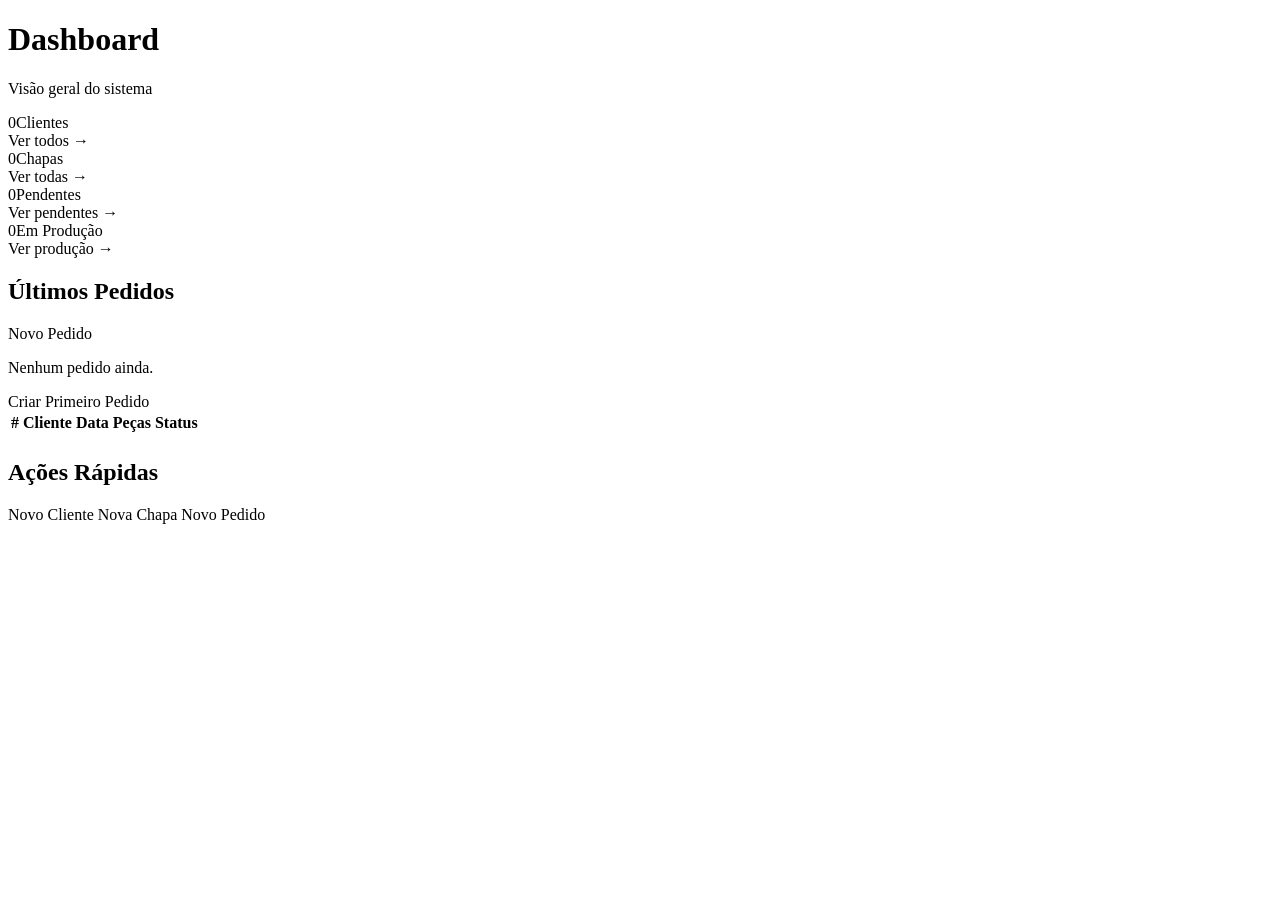
<file: target/classes/templates/index.html>
<!DOCTYPE html>
<html lang="pt-BR" xmlns:th="http://www.thymeleaf.org" th:replace="~{layout :: layout(~{::content})}">
<body><th:block th:fragment="content">
<div class="page-header">
    <div><h1><i class="fas fa-tachometer-alt"></i> Dashboard</h1><p class="page-subtitle">Visão geral do sistema</p></div>
</div>
<div class="cards-grid">
    <div class="card card-blue">
        <div class="card-icon"><i class="fas fa-users"></i></div>
        <div class="card-info"><span class="card-number" th:text="${totalClientes}">0</span><span class="card-label">Clientes</span></div>
        <a th:href="@{/clientes}" class="card-link">Ver todos →</a>
    </div>
    <div class="card card-green">
        <div class="card-icon"><i class="fas fa-layer-group"></i></div>
        <div class="card-info"><span class="card-number" th:text="${totalChapas}">0</span><span class="card-label">Chapas</span></div>
        <a th:href="@{/chapas}" class="card-link">Ver todas →</a>
    </div>
    <div class="card card-orange">
        <div class="card-icon"><i class="fas fa-clock"></i></div>
        <div class="card-info"><span class="card-number" th:text="${pedidosPendentes}">0</span><span class="card-label">Pendentes</span></div>
        <a th:href="@{/pedidos(status=PENDENTE)}" class="card-link">Ver pendentes →</a>
    </div>
    <div class="card card-purple">
        <div class="card-icon"><i class="fas fa-tools"></i></div>
        <div class="card-info"><span class="card-number" th:text="${pedidosEmProducao}">0</span><span class="card-label">Em Produção</span></div>
        <a th:href="@{/pedidos(status=EM_PRODUCAO)}" class="card-link">Ver produção →</a>
    </div>
</div>
<div class="section-card">
    <div class="section-header">
        <h2><i class="fas fa-clipboard-list"></i> Últimos Pedidos</h2>
        <a th:href="@{/pedidos/novo}" class="btn btn-primary"><i class="fas fa-plus"></i> Novo Pedido</a>
    </div>
    <div th:if="${#lists.isEmpty(ultimosPedidos)}" class="empty-state">
        <i class="fas fa-clipboard-list"></i><p>Nenhum pedido ainda.</p>
        <a th:href="@{/pedidos/novo}" class="btn btn-primary">Criar Primeiro Pedido</a>
    </div>
    <table th:unless="${#lists.isEmpty(ultimosPedidos)}" class="table">
        <thead><tr><th>#</th><th>Cliente</th><th>Data</th><th>Peças</th><th>Status</th><th></th></tr></thead>
        <tbody>
        <tr th:each="p : ${ultimosPedidos}">
            <td th:text="${p.id}"></td>
            <td th:text="${p.cliente.nome}"></td>
            <td th:text="${#temporals.format(p.dataPedido,'dd/MM/yyyy')}"></td>
            <td th:text="${p.totalPecas}"></td>
            <td><span class="badge" th:classappend="'badge-'+${p.status.name().toLowerCase()}" th:text="${p.status.descricao}"></span></td>
            <td><a th:href="@{'/pedidos/'+${p.id}}" class="btn btn-sm btn-outline"><i class="fas fa-eye"></i></a></td>
        </tr>
        </tbody>
    </table>
</div>
<div class="quick-actions">
    <h2><i class="fas fa-bolt"></i> Ações Rápidas</h2>
    <div class="quick-actions-grid">
        <a th:href="@{/clientes/novo}" class="quick-card"><i class="fas fa-user-plus"></i><span>Novo Cliente</span></a>
        <a th:href="@{/chapas/novo}" class="quick-card"><i class="fas fa-plus-square"></i><span>Nova Chapa</span></a>
        <a th:href="@{/pedidos/novo}" class="quick-card"><i class="fas fa-file-alt"></i><span>Novo Pedido</span></a>
    </div>
</div>
</th:block></body></html>
</file>
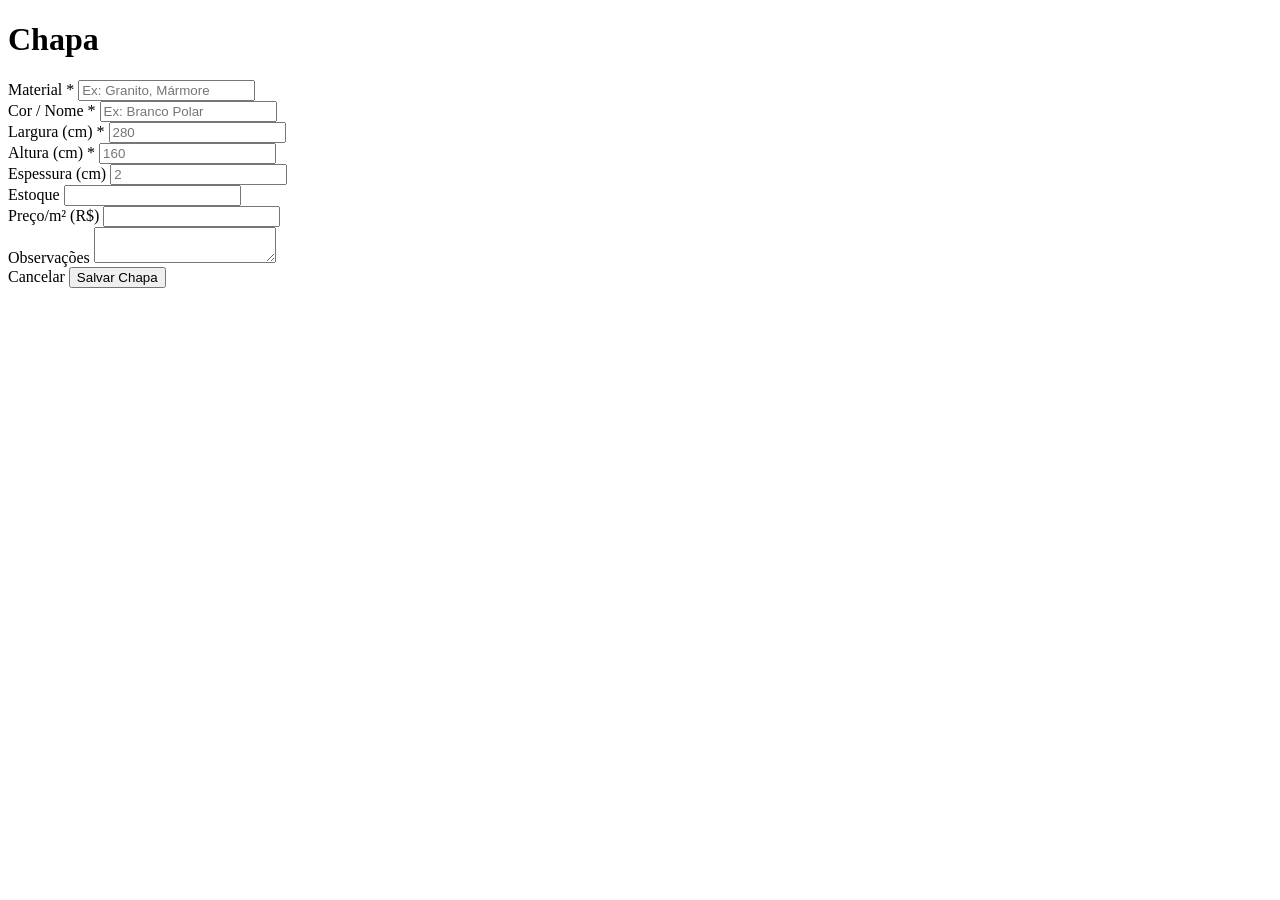
<file: target/classes/templates/chapas/formulario.html>
<!DOCTYPE html>
<html lang="pt-BR" xmlns:th="http://www.thymeleaf.org" th:replace="~{layout :: layout(~{::content})}">
<body><th:block th:fragment="content">
<div class="page-header">
    <div><h1><i class="fas fa-layer-group"></i> <span th:text="${titulo}">Chapa</span></h1></div>
</div>
<div class="form-card">
    <form th:action="@{/chapas/salvar}" method="post" th:object="${chapa}">
        <input type="hidden" th:field="*{id}"/>
        <div class="form-grid">
            <div class="form-group">
                <label>Material *</label>
                <input type="text" th:field="*{material}" class="form-control"
                       th:classappend="${#fields.hasErrors('material')}?'is-invalid'"
                       placeholder="Ex: Granito, Mármore" list="mat-list"/>
                <datalist id="mat-list">
                    <option th:each="m : ${materiais}" th:value="${m}"></option>
                </datalist>
                <span class="field-error" th:if="${#fields.hasErrors('material')}" th:errors="*{material}"></span>
            </div>
            <div class="form-group">
                <label>Cor / Nome *</label>
                <input type="text" th:field="*{cor}" class="form-control"
                       th:classappend="${#fields.hasErrors('cor')}?'is-invalid'"
                       placeholder="Ex: Branco Polar"/>
                <span class="field-error" th:if="${#fields.hasErrors('cor')}" th:errors="*{cor}"></span>
            </div>
            <div class="form-group">
                <label>Largura (cm) *</label>
                <input type="number" id="fLarg" th:field="*{largura}" class="form-control"
                       th:classappend="${#fields.hasErrors('largura')}?'is-invalid'" step="0.1" min="1" placeholder="280"/>
                <span class="field-error" th:if="${#fields.hasErrors('largura')}" th:errors="*{largura}"></span>
            </div>
            <div class="form-group">
                <label>Altura (cm) *</label>
                <input type="number" id="fAlt" th:field="*{altura}" class="form-control"
                       th:classappend="${#fields.hasErrors('altura')}?'is-invalid'" step="0.1" min="1" placeholder="160"/>
                <span class="field-error" th:if="${#fields.hasErrors('altura')}" th:errors="*{altura}"></span>
            </div>
            <div class="form-group">
                <label>Espessura (cm)</label>
                <input type="number" th:field="*{espessura}" class="form-control" step="0.5" min="0.5" placeholder="2"/>
            </div>
            <div class="form-group">
                <label>Estoque</label>
                <input type="number" th:field="*{quantidadeEstoque}" class="form-control" min="0"/>
            </div>
            <div class="form-group">
                <label>Preço/m² (R$)</label>
                <input type="number" th:field="*{precoPorM2}" class="form-control" step="0.01" min="0"/>
            </div>
            <div class="form-group full-width">
                <label>Observações</label>
                <textarea th:field="*{observacoes}" class="form-control" rows="2"></textarea>
            </div>
        </div>
        <div id="preview" style="display:none;background:#eef7ee;border:1px solid #c3e6c3;border-radius:8px;padding:0.75rem 1rem;margin-top:.5rem;color:#2d6a2d">
            Área total: <strong id="prevArea">—</strong>
        </div>
        <div class="form-actions">
            <a th:href="@{/chapas}" class="btn btn-outline"><i class="fas fa-arrow-left"></i> Cancelar</a>
            <button type="submit" class="btn btn-primary"><i class="fas fa-save"></i> Salvar Chapa</button>
        </div>
    </form>
</div>
<script>
const l=document.getElementById('fLarg'),a=document.getElementById('fAlt'),pv=document.getElementById('preview'),pa=document.getElementById('prevArea');
function upd(){const lv=parseFloat(l.value),av=parseFloat(a.value);if(lv>0&&av>0){pv.style.display='block';pa.textContent=((lv*av)/10000).toFixed(2)+' m²';}}
l.addEventListener('input',upd);a.addEventListener('input',upd);upd();
</script>
</th:block></body></html>
</file>
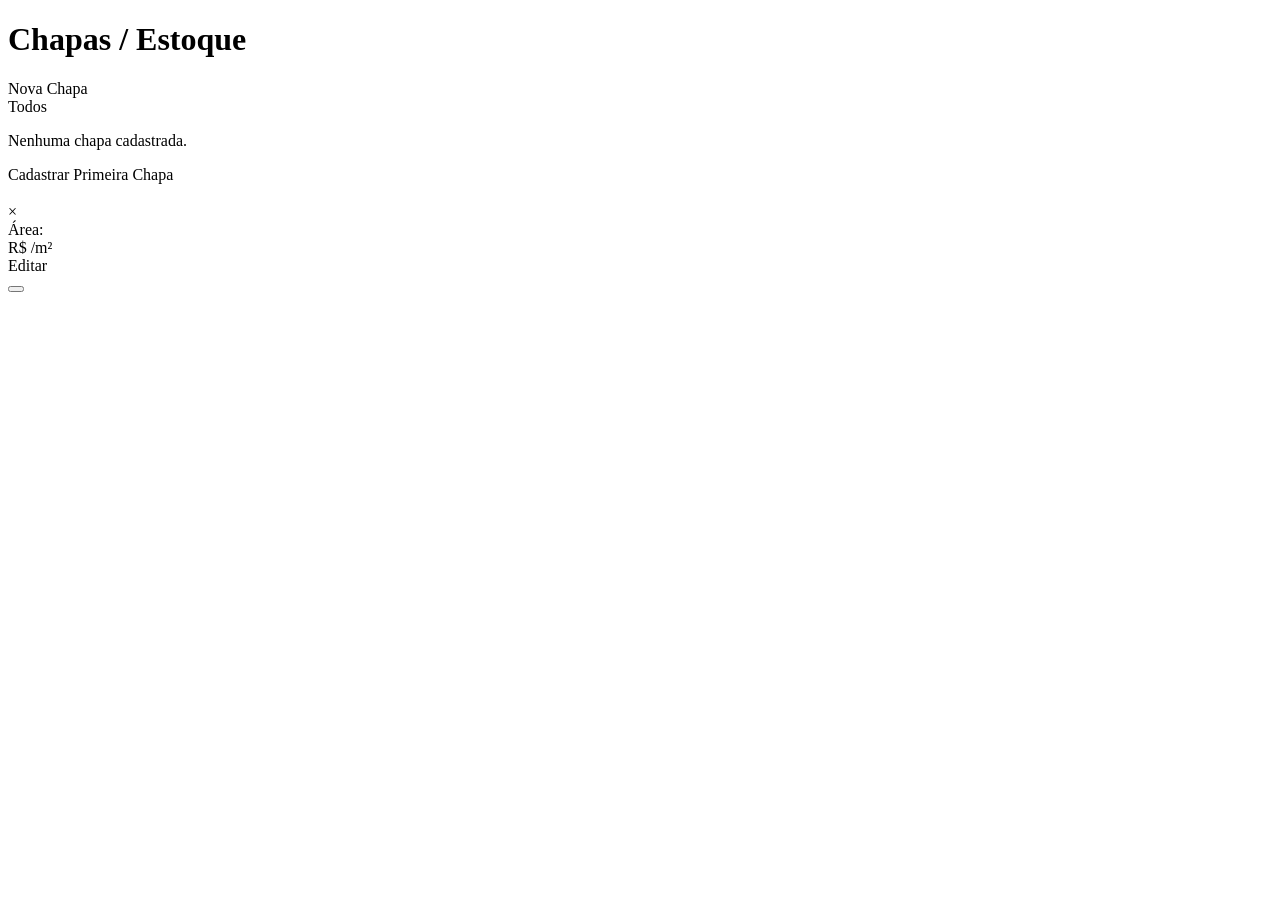
<file: target/classes/templates/chapas/lista.html>
<!DOCTYPE html>
<html lang="pt-BR" xmlns:th="http://www.thymeleaf.org" th:replace="~{layout :: layout(~{::content})}">
<body><th:block th:fragment="content">
<div class="page-header">
    <div><h1><i class="fas fa-layer-group"></i> Chapas / Estoque</h1></div>
    <a th:href="@{/chapas/novo}" class="btn btn-primary"><i class="fas fa-plus"></i> Nova Chapa</a>
</div>
<div class="filter-bar">
    <a th:href="@{/chapas}" class="filter-btn" th:classappend="${filtroMaterial == null ? 'active' : ''}">Todos</a>
    <a th:each="m : ${materiais}" th:href="@{/chapas(material=${m})}" th:text="${m}"
       class="filter-btn" th:classappend="${filtroMaterial == m ? 'active' : ''}"></a>
</div>
<div class="section-card">
    <div th:if="${#lists.isEmpty(chapas)}" class="empty-state">
        <i class="fas fa-layer-group"></i><p>Nenhuma chapa cadastrada.</p>
        <a th:href="@{/chapas/novo}" class="btn btn-primary">Cadastrar Primeira Chapa</a>
    </div>
    <div th:unless="${#lists.isEmpty(chapas)}" class="chapas-grid">
        <div th:each="c : ${chapas}" class="chapa-card">
            <div class="chapa-header">
                <span class="chapa-material" th:text="${c.material}"></span>
                <span class="chapa-estoque" th:classappend="${c.quantidadeEstoque <= 2 ? 'estoque-baixo' : ''}">
                    <i class="fas fa-boxes"></i> <span th:text="${c.quantidadeEstoque} + ' un.'"></span>
                </span>
            </div>
            <div class="chapa-body">
                <h3 th:text="${c.cor}"></h3>
                <div class="chapa-dims">
                    <span th:text="${c.largura} + ' cm'"></span> ×
                    <span th:text="${c.altura} + ' cm'"></span>
                    <span th:if="${c.espessura}" th:text="'× ' + ${c.espessura} + ' cm'"></span>
                </div>
                <div class="chapa-area">Área: <strong th:text="${#numbers.formatDecimal(c.areaM2,1,2)} + ' m²'"></strong></div>
                <div class="chapa-preco" th:if="${c.precoPorM2}">R$ <span th:text="${#numbers.formatDecimal(c.precoPorM2,1,2)}"></span>/m²</div>
            </div>
            <div class="chapa-footer">
                <a th:href="@{'/chapas/'+${c.id}+'/editar'}" class="btn btn-sm btn-warning"><i class="fas fa-edit"></i> Editar</a>
                <form th:action="@{'/chapas/'+${c.id}+'/deletar'}" method="post" onsubmit="return confirm('Remover chapa?')">
                    <button type="submit" class="btn btn-sm btn-danger"><i class="fas fa-trash"></i></button>
                </form>
            </div>
        </div>
    </div>
</div>
</th:block></body></html>
</file>
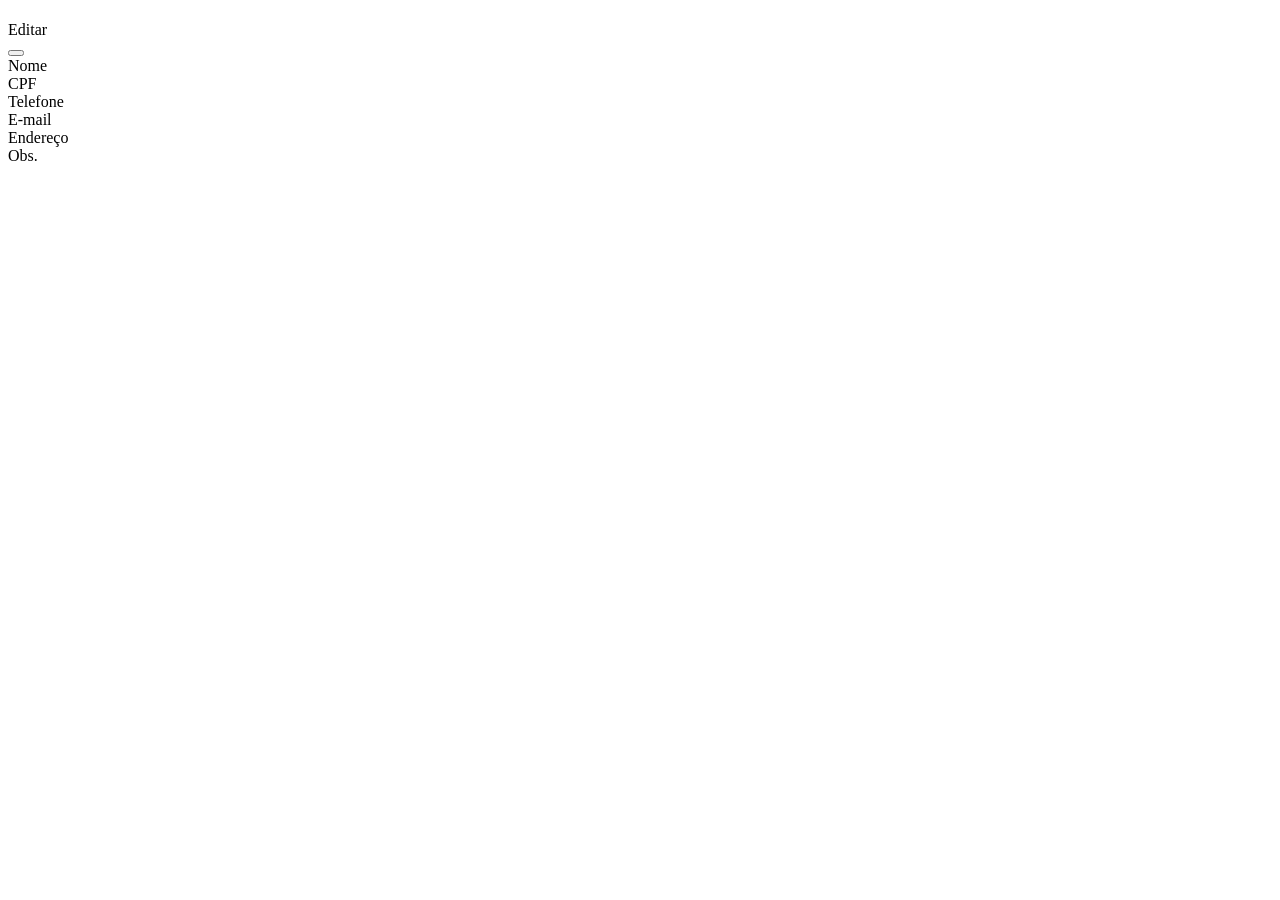
<file: target/classes/templates/clientes/detalhe.html>
<!DOCTYPE html>
<html lang="pt-BR" xmlns:th="http://www.thymeleaf.org" th:replace="~{layout :: layout(~{::content})}">
<body><th:block th:fragment="content">
<div class="page-header">
    <div><h1><i class="fas fa-user"></i> <span th:text="${cliente.nome}"></span></h1></div>
    <div class="header-actions">
        <a th:href="@{'/clientes/'+${cliente.id}+'/editar'}" class="btn btn-warning"><i class="fas fa-edit"></i> Editar</a>
        <form th:action="@{'/clientes/'+${cliente.id}+'/deletar'}" method="post" onsubmit="return confirm('Remover?')">
            <button type="submit" class="btn btn-danger"><i class="fas fa-trash"></i></button>
        </form>
    </div>
</div>
<div class="section-card">
    <div class="detail-list">
        <div class="detail-item"><span class="detail-label">Nome</span><span th:text="${cliente.nome}"></span></div>
        <div class="detail-item"><span class="detail-label">CPF</span><span th:text="${cliente.cpf ?: '—'}"></span></div>
        <div class="detail-item"><span class="detail-label">Telefone</span><span th:text="${cliente.telefone ?: '—'}"></span></div>
        <div class="detail-item"><span class="detail-label">E-mail</span><span th:text="${cliente.email ?: '—'}"></span></div>
        <div class="detail-item"><span class="detail-label">Endereço</span><span th:text="${cliente.endereco ?: '—'}"></span></div>
        <div class="detail-item" th:if="${cliente.observacoes}"><span class="detail-label">Obs.</span><span th:text="${cliente.observacoes}"></span></div>
    </div>
</div>
</th:block></body></html>
</file>
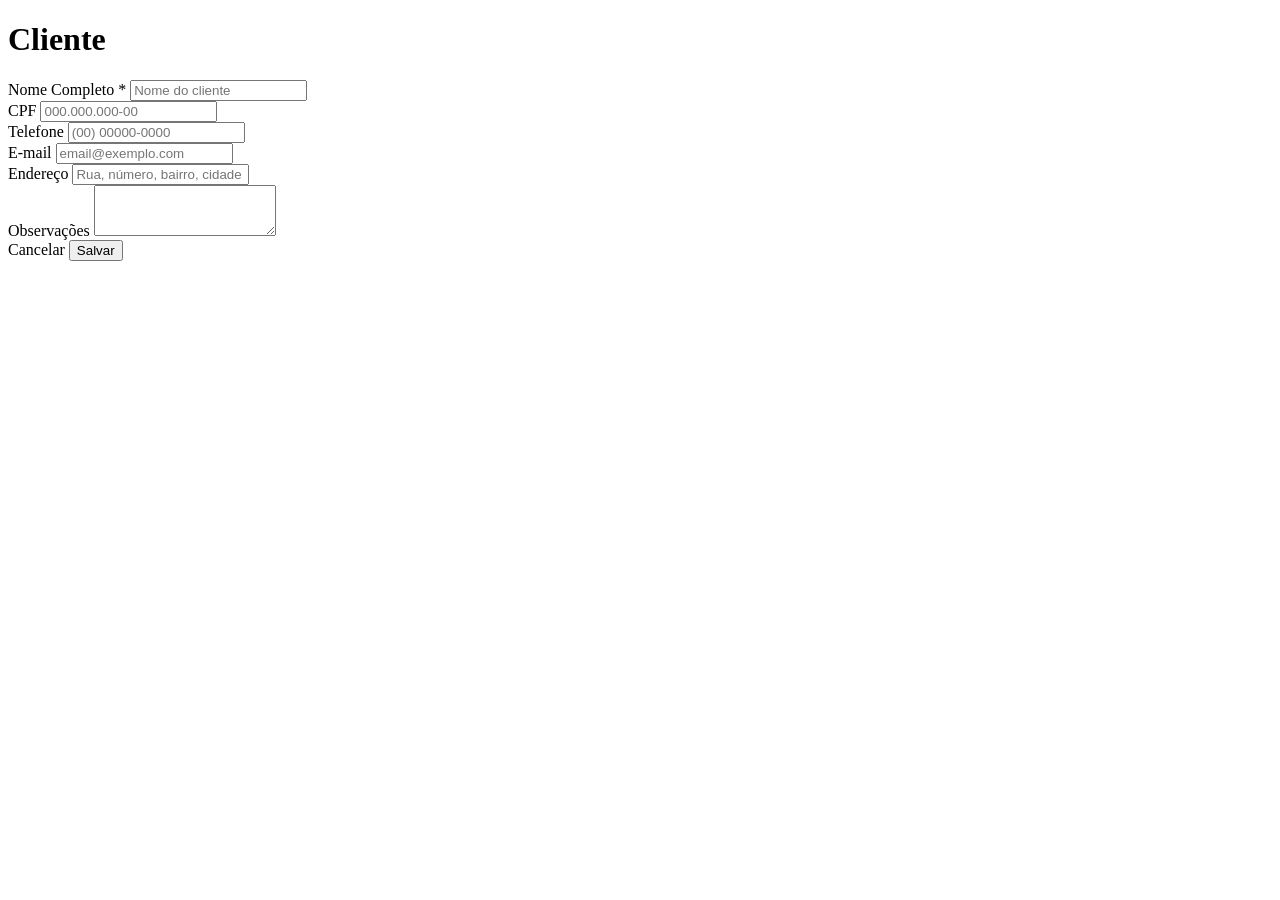
<file: target/classes/templates/clientes/formulario.html>
<!DOCTYPE html>
<html lang="pt-BR" xmlns:th="http://www.thymeleaf.org" th:replace="~{layout :: layout(~{::content})}">
<body><th:block th:fragment="content">
<div class="page-header">
    <div><h1><i class="fas fa-user-edit"></i> <span th:text="${titulo}">Cliente</span></h1></div>
</div>
<div class="form-card">
    <form th:action="@{/clientes/salvar}" method="post" th:object="${cliente}">
        <input type="hidden" th:field="*{id}"/>
        <div class="form-grid">
            <div class="form-group full-width">
                <label>Nome Completo *</label>
                <input type="text" th:field="*{nome}" class="form-control"
                       th:classappend="${#fields.hasErrors('nome')}?'is-invalid'" placeholder="Nome do cliente"/>
                <span class="field-error" th:if="${#fields.hasErrors('nome')}" th:errors="*{nome}"></span>
            </div>
            <div class="form-group">
                <label>CPF</label>
                <input type="text" th:field="*{cpf}" class="form-control" placeholder="000.000.000-00"/>
            </div>
            <div class="form-group">
                <label>Telefone</label>
                <input type="text" th:field="*{telefone}" class="form-control" placeholder="(00) 00000-0000"/>
            </div>
            <div class="form-group full-width">
                <label>E-mail</label>
                <input type="email" th:field="*{email}" class="form-control"
                       th:classappend="${#fields.hasErrors('email')}?'is-invalid'" placeholder="email@exemplo.com"/>
                <span class="field-error" th:if="${#fields.hasErrors('email')}" th:errors="*{email}"></span>
            </div>
            <div class="form-group full-width">
                <label>Endereço</label>
                <input type="text" th:field="*{endereco}" class="form-control" placeholder="Rua, número, bairro, cidade"/>
            </div>
            <div class="form-group full-width">
                <label>Observações</label>
                <textarea th:field="*{observacoes}" class="form-control" rows="3"></textarea>
            </div>
        </div>
        <div class="form-actions">
            <a th:href="@{/clientes}" class="btn btn-outline"><i class="fas fa-arrow-left"></i> Cancelar</a>
            <button type="submit" class="btn btn-primary"><i class="fas fa-save"></i> Salvar</button>
        </div>
    </form>
</div>
</th:block></body></html>
</file>
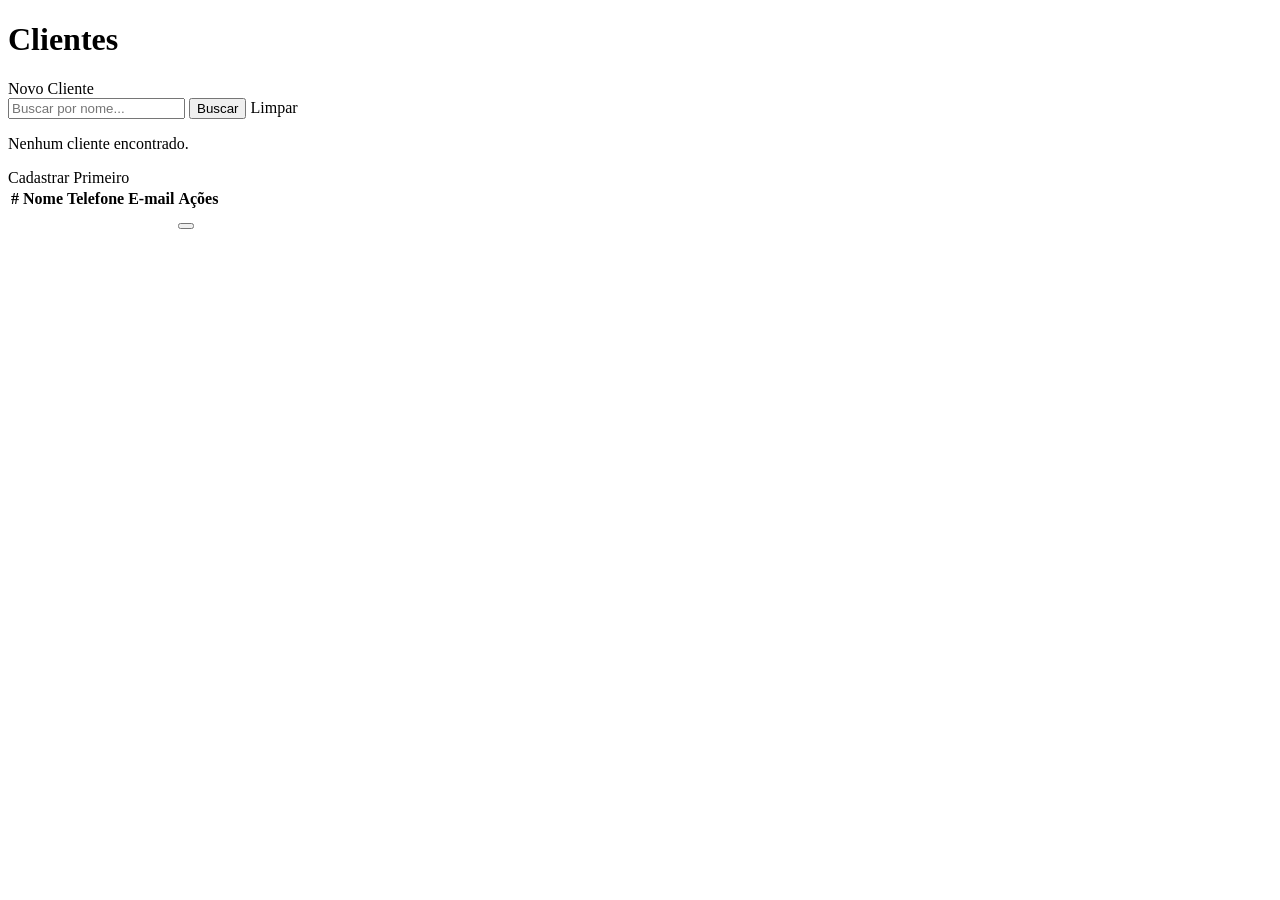
<file: target/classes/templates/clientes/lista.html>
<!DOCTYPE html>
<html lang="pt-BR" xmlns:th="http://www.thymeleaf.org" th:replace="~{layout :: layout(~{::content})}">
<body><th:block th:fragment="content">
<div class="page-header">
    <div><h1><i class="fas fa-users"></i> Clientes</h1></div>
    <a th:href="@{/clientes/novo}" class="btn btn-primary"><i class="fas fa-plus"></i> Novo Cliente</a>
</div>
<div class="search-bar">
    <form method="get" th:action="@{/clientes}">
        <div class="input-group">
            <i class="fas fa-search"></i>
            <input type="text" name="busca" placeholder="Buscar por nome..." th:value="${busca}" class="form-input"/>
            <button type="submit" class="btn btn-primary">Buscar</button>
            <a th:if="${busca}" th:href="@{/clientes}" class="btn btn-outline">Limpar</a>
        </div>
    </form>
</div>
<div class="section-card">
    <div th:if="${#lists.isEmpty(clientes)}" class="empty-state">
        <i class="fas fa-users"></i><p>Nenhum cliente encontrado.</p>
        <a th:href="@{/clientes/novo}" class="btn btn-primary">Cadastrar Primeiro</a>
    </div>
    <table th:unless="${#lists.isEmpty(clientes)}" class="table">
        <thead><tr><th>#</th><th>Nome</th><th>Telefone</th><th>E-mail</th><th>Ações</th></tr></thead>
        <tbody>
        <tr th:each="c : ${clientes}">
            <td th:text="${c.id}"></td>
            <td class="font-bold"><a th:href="@{'/clientes/'+${c.id}}" th:text="${c.nome}" class="link"></a></td>
            <td th:text="${c.telefone ?: '—'}"></td>
            <td th:text="${c.email ?: '—'}"></td>
            <td class="actions-cell">
                <a th:href="@{'/clientes/'+${c.id}+'/editar'}" class="btn btn-sm btn-warning"><i class="fas fa-edit"></i></a>
                <form th:action="@{'/clientes/'+${c.id}+'/deletar'}" method="post" onsubmit="return confirm('Remover cliente?')">
                    <button type="submit" class="btn btn-sm btn-danger"><i class="fas fa-trash"></i></button>
                </form>
            </td>
        </tr>
        </tbody>
    </table>
</div>
</th:block></body></html>
</file>
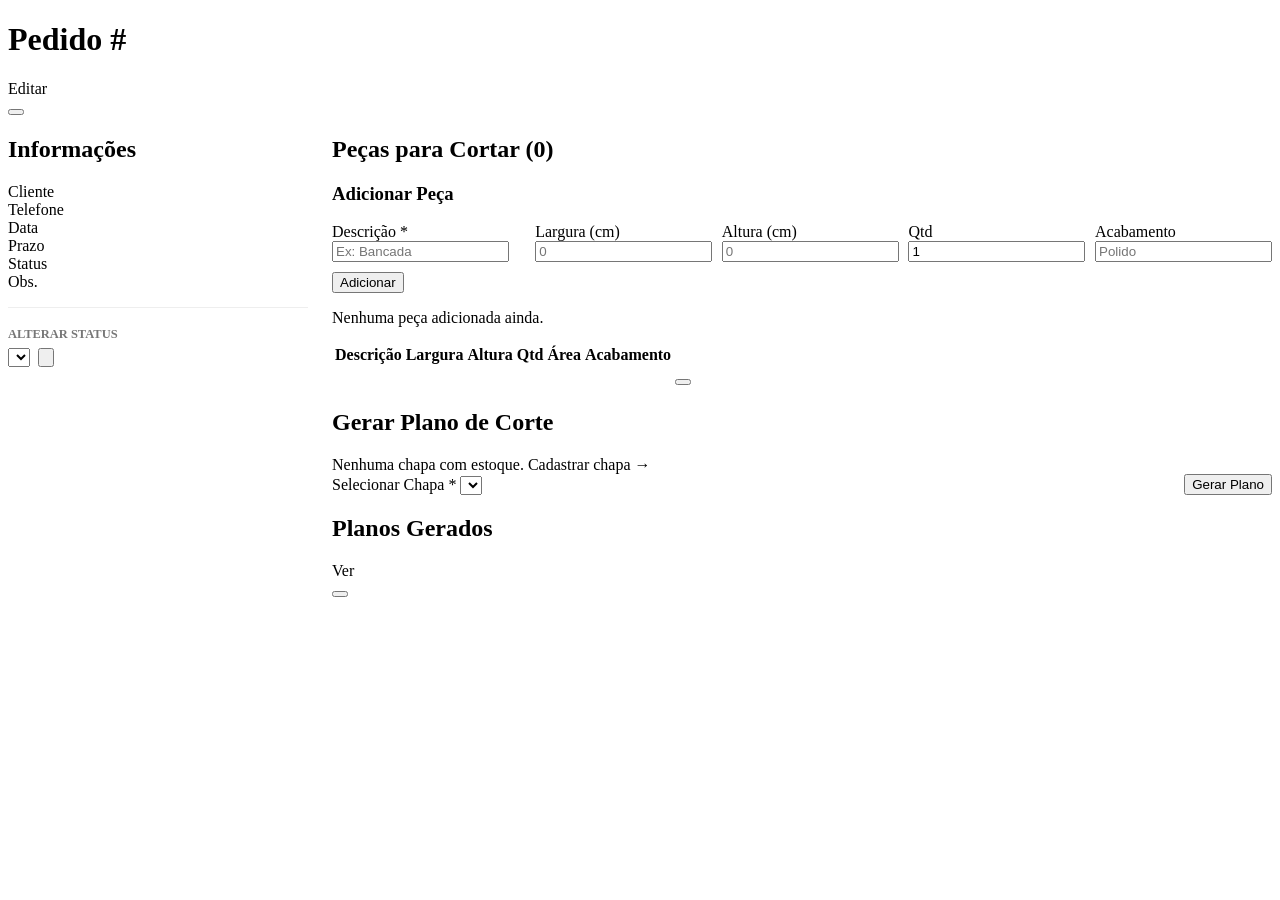
<file: target/classes/templates/pedidos/detalhe.html>
<!DOCTYPE html>
<html lang="pt-BR" xmlns:th="http://www.thymeleaf.org" th:replace="~{layout :: layout(~{::content})}">
<body><th:block th:fragment="content">
<div class="page-header">
    <div><h1><i class="fas fa-clipboard-list"></i> Pedido #<span th:text="${pedido.id}"></span></h1></div>
    <div class="header-actions">
        <a th:href="@{'/pedidos/'+${pedido.id}+'/editar'}" class="btn btn-warning"><i class="fas fa-edit"></i> Editar</a>
        <form th:action="@{'/pedidos/'+${pedido.id}+'/deletar'}" method="post" onsubmit="return confirm('Remover pedido?')">
            <button type="submit" class="btn btn-danger"><i class="fas fa-trash"></i></button>
        </form>
    </div>
</div>

<div style="display:grid;grid-template-columns:300px 1fr;gap:1.5rem;align-items:start">

<!-- Info do pedido -->
<div class="section-card">
    <h2><i class="fas fa-info-circle"></i> Informações</h2>
    <div class="detail-list">
        <div class="detail-item"><span class="detail-label">Cliente</span>
            <a th:href="@{'/clientes/'+${pedido.cliente.id}}" th:text="${pedido.cliente.nome}" class="link"></a></div>
        <div class="detail-item"><span class="detail-label">Telefone</span><span th:text="${pedido.cliente.telefone ?: '—'}"></span></div>
        <div class="detail-item"><span class="detail-label">Data</span><span th:text="${#temporals.format(pedido.dataPedido,'dd/MM/yyyy')}"></span></div>
        <div class="detail-item"><span class="detail-label">Prazo</span>
            <span th:text="${pedido.prazoEntrega != null ? #temporals.format(pedido.prazoEntrega,'dd/MM/yyyy') : '—'}"></span></div>
        <div class="detail-item"><span class="detail-label">Status</span>
            <span class="badge" th:classappend="'badge-'+${pedido.status.name().toLowerCase()}" th:text="${pedido.status.descricao}"></span></div>
        <div class="detail-item" th:if="${pedido.observacoes}"><span class="detail-label">Obs.</span><span th:text="${pedido.observacoes}"></span></div>
    </div>
    <div style="margin-top:1rem;padding-top:1rem;border-top:1px solid #eee">
        <label style="font-size:.78rem;font-weight:600;color:#777;text-transform:uppercase">Alterar Status</label>
        <form th:action="@{'/pedidos/'+${pedido.id}+'/status'}" method="post" style="display:flex;gap:.5rem;margin-top:.4rem">
            <select name="status" class="form-control">
                <option th:each="s : ${statusList}" th:value="${s}" th:text="${s.descricao}" th:selected="${pedido.status == s}"></option>
            </select>
            <button type="submit" class="btn btn-primary btn-sm"><i class="fas fa-sync-alt"></i></button>
        </form>
    </div>
</div>

<!-- Peças -->
<div>
<div class="section-card">
    <div class="section-header">
        <h2><i class="fas fa-cut"></i> Peças para Cortar (<span th:text="${pedido.totalPecas}">0</span>)</h2>
    </div>

    <!-- Adicionar peça -->
    <div class="add-item-form">
        <h3><i class="fas fa-plus"></i> Adicionar Peça</h3>
        <form th:action="@{'/pedidos/'+${pedido.id}+'/itens/adicionar'}" method="post" th:object="${novoItem}">
            <div style="display:grid;grid-template-columns:2fr 1fr 1fr 0.6fr 1fr;gap:.6rem;margin-bottom:.6rem">
                <div class="form-group"><label>Descrição *</label><input type="text" th:field="*{descricao}" class="form-control" placeholder="Ex: Bancada"/></div>
                <div class="form-group"><label>Largura (cm)</label><input type="number" th:field="*{largura}" class="form-control" step="0.1" min="1" placeholder="0"/></div>
                <div class="form-group"><label>Altura (cm)</label><input type="number" th:field="*{altura}" class="form-control" step="0.1" min="1" placeholder="0"/></div>
                <div class="form-group"><label>Qtd</label><input type="number" th:field="*{quantidade}" class="form-control" min="1" value="1"/></div>
                <div class="form-group"><label>Acabamento</label><input type="text" th:field="*{acabamento}" class="form-control" placeholder="Polido"/></div>
            </div>
            <button type="submit" class="btn btn-primary btn-sm"><i class="fas fa-plus"></i> Adicionar</button>
        </form>
    </div>

    <div th:if="${#lists.isEmpty(pedido.itens)}" class="empty-state-sm">
        <p>Nenhuma peça adicionada ainda.</p>
    </div>

    <table th:unless="${#lists.isEmpty(pedido.itens)}" class="table">
        <thead><tr><th>Descrição</th><th>Largura</th><th>Altura</th><th>Qtd</th><th>Área</th><th>Acabamento</th><th></th></tr></thead>
        <tbody>
        <tr th:each="item : ${pedido.itens}">
            <td th:text="${item.descricao}"></td>
            <td th:text="${item.largura} + ' cm'"></td>
            <td th:text="${item.altura} + ' cm'"></td>
            <td th:text="${item.quantidade}"></td>
            <td th:text="${#numbers.formatDecimal(item.areaM2,1,2)} + ' m²'"></td>
            <td th:text="${item.acabamento ?: '—'}"></td>
            <td>
                <form th:action="@{'/pedidos/itens/'+${item.id}+'/remover'}" method="post">
                    <input type="hidden" name="pedidoId" th:value="${pedido.id}"/>
                    <button type="submit" class="btn btn-sm btn-danger" onclick="return confirm('Remover peça?')"><i class="fas fa-trash"></i></button>
                </form>
            </td>
        </tr>
        </tbody>
    </table>
</div>

<!-- Gerar plano -->
<div class="section-card" th:unless="${#lists.isEmpty(pedido.itens)}">
    <div class="section-header"><h2><i class="fas fa-drafting-compass"></i> Gerar Plano de Corte</h2></div>
    <div th:if="${#lists.isEmpty(chapas)}" class="alert alert-error">
        <i class="fas fa-exclamation-circle"></i> Nenhuma chapa com estoque.
        <a th:href="@{/chapas/novo}">Cadastrar chapa →</a>
    </div>
    <form th:unless="${#lists.isEmpty(chapas)}" th:action="@{'/pedidos/'+${pedido.id}+'/gerar-plano'}" method="post"
          style="display:flex;gap:1rem;align-items:flex-end;flex-wrap:wrap">
        <div class="form-group" style="flex:1;min-width:280px">
            <label>Selecionar Chapa *</label>
            <select name="chapaId" class="form-control">
                <option th:each="c : ${chapas}" th:value="${c.id}"
                        th:text="${c.material} + ' ' + ${c.cor} + ' — ' + ${c.largura} + '×' + ${c.altura} + ' cm'"></option>
            </select>
        </div>
        <button type="submit" class="btn btn-primary"><i class="fas fa-drafting-compass"></i> Gerar Plano</button>
    </form>
</div>

<!-- Planos gerados -->
<div class="section-card" th:unless="${#lists.isEmpty(planos)}">
    <h2><i class="fas fa-history"></i> Planos Gerados</h2>
    <div class="planos-list">
        <div th:each="pl : ${planos}" class="plano-item">
            <div class="plano-info">
                <span class="plano-data" th:text="${#temporals.format(pl.dataCriacao,'dd/MM/yyyy HH:mm')}"></span>
                <span class="plano-chapa" th:text="${pl.chapa.material} + ' ' + ${pl.chapa.cor}"></span>
                <span class="plano-aproveitamento" th:text="${pl.aproveitamento} + '% aproveitamento'"></span>
                <span class="plano-pecas" th:text="${pl.totalPecasEncaixadas} + ' encaixadas'"></span>
            </div>
            <div class="plano-actions">
                <a th:href="@{'/planos/'+${pl.id}}" class="btn btn-primary btn-sm"><i class="fas fa-eye"></i> Ver</a>
                <form th:action="@{'/planos/'+${pl.id}+'/deletar'}" method="post">
                    <input type="hidden" name="pedidoId" th:value="${pedido.id}"/>
                    <button type="submit" class="btn btn-sm btn-danger" onclick="return confirm('Remover plano?')"><i class="fas fa-trash"></i></button>
                </form>
            </div>
        </div>
    </div>
</div>

</div><!-- end right column -->
</div><!-- end grid -->

</th:block></body></html>
</file>
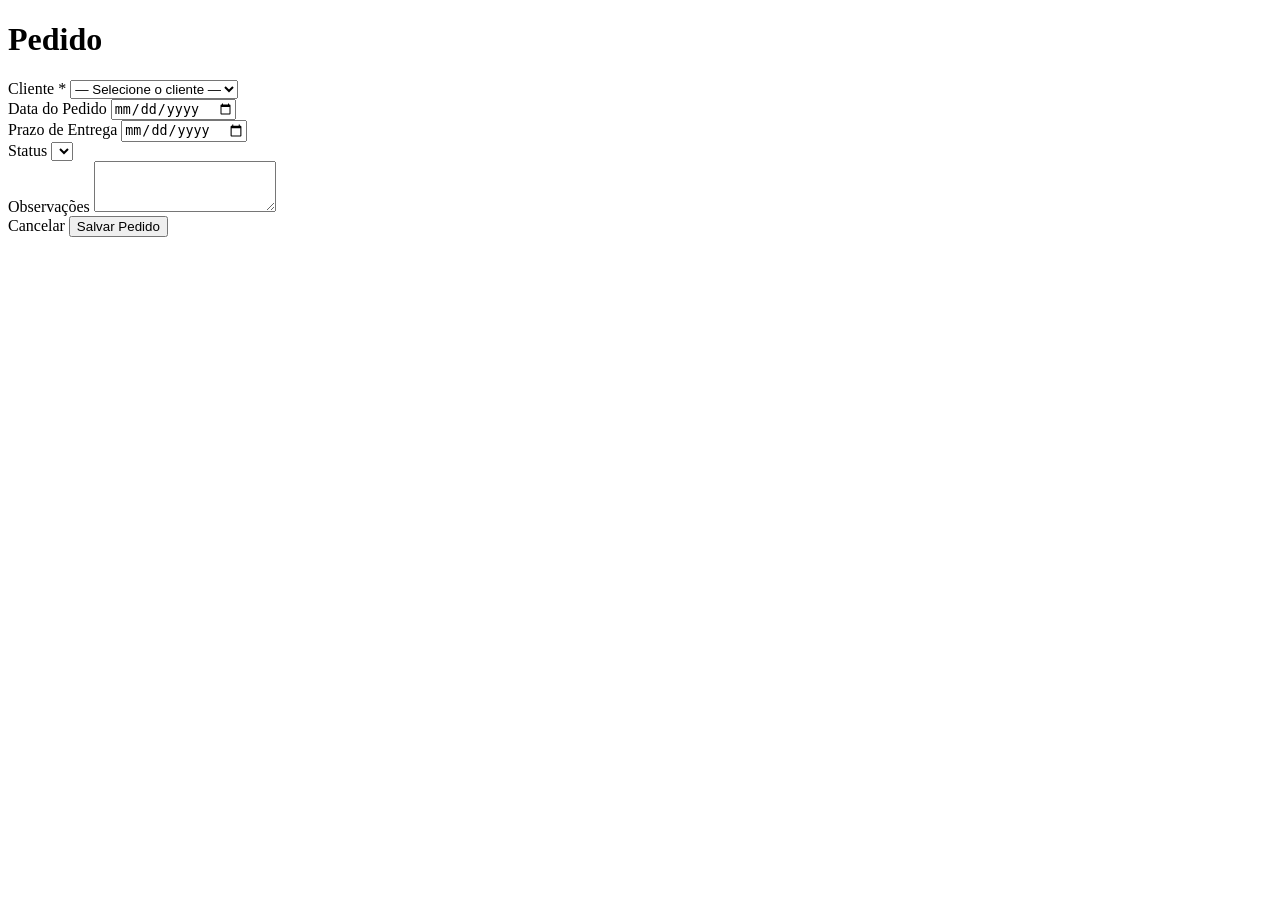
<file: target/classes/templates/pedidos/formulario.html>
<!DOCTYPE html>
<html lang="pt-BR" xmlns:th="http://www.thymeleaf.org" th:replace="~{layout :: layout(~{::content})}">
<body><th:block th:fragment="content">
<div class="page-header">
    <div><h1><i class="fas fa-clipboard-list"></i> <span th:text="${titulo}">Pedido</span></h1></div>
</div>
<div class="form-card">
    <form th:action="@{/pedidos/salvar}" method="post" th:object="${pedido}">
        <input type="hidden" th:field="*{id}"/>
        <div class="form-grid">
            <div class="form-group full-width">
                <label>Cliente *</label>
                <select name="cliente.id" class="form-control">
                    <option value="">— Selecione o cliente —</option>
                    <option th:each="c : ${clientes}" th:value="${c.id}" th:text="${c.nome}"
                            th:selected="${pedido.cliente != null and pedido.cliente.id == c.id}"></option>
                </select>
            </div>
            <div class="form-group">
                <label>Data do Pedido</label>
                <input type="date" th:field="*{dataPedido}" class="form-control"/>
            </div>
            <div class="form-group">
                <label>Prazo de Entrega</label>
                <input type="date" th:field="*{prazoEntrega}" class="form-control"/>
            </div>
            <div class="form-group">
                <label>Status</label>
                <select th:field="*{status}" class="form-control">
                    <option th:each="s : ${T(com.marmoraria.entity.StatusPedido).values()}"
                            th:value="${s}" th:text="${s.descricao}"></option>
                </select>
            </div>
            <div class="form-group full-width">
                <label>Observações</label>
                <textarea th:field="*{observacoes}" class="form-control" rows="3"></textarea>
            </div>
        </div>
        <div class="form-actions">
            <a th:href="@{/pedidos}" class="btn btn-outline"><i class="fas fa-arrow-left"></i> Cancelar</a>
            <button type="submit" class="btn btn-primary"><i class="fas fa-save"></i> Salvar Pedido</button>
        </div>
    </form>
</div>
</th:block></body></html>
</file>
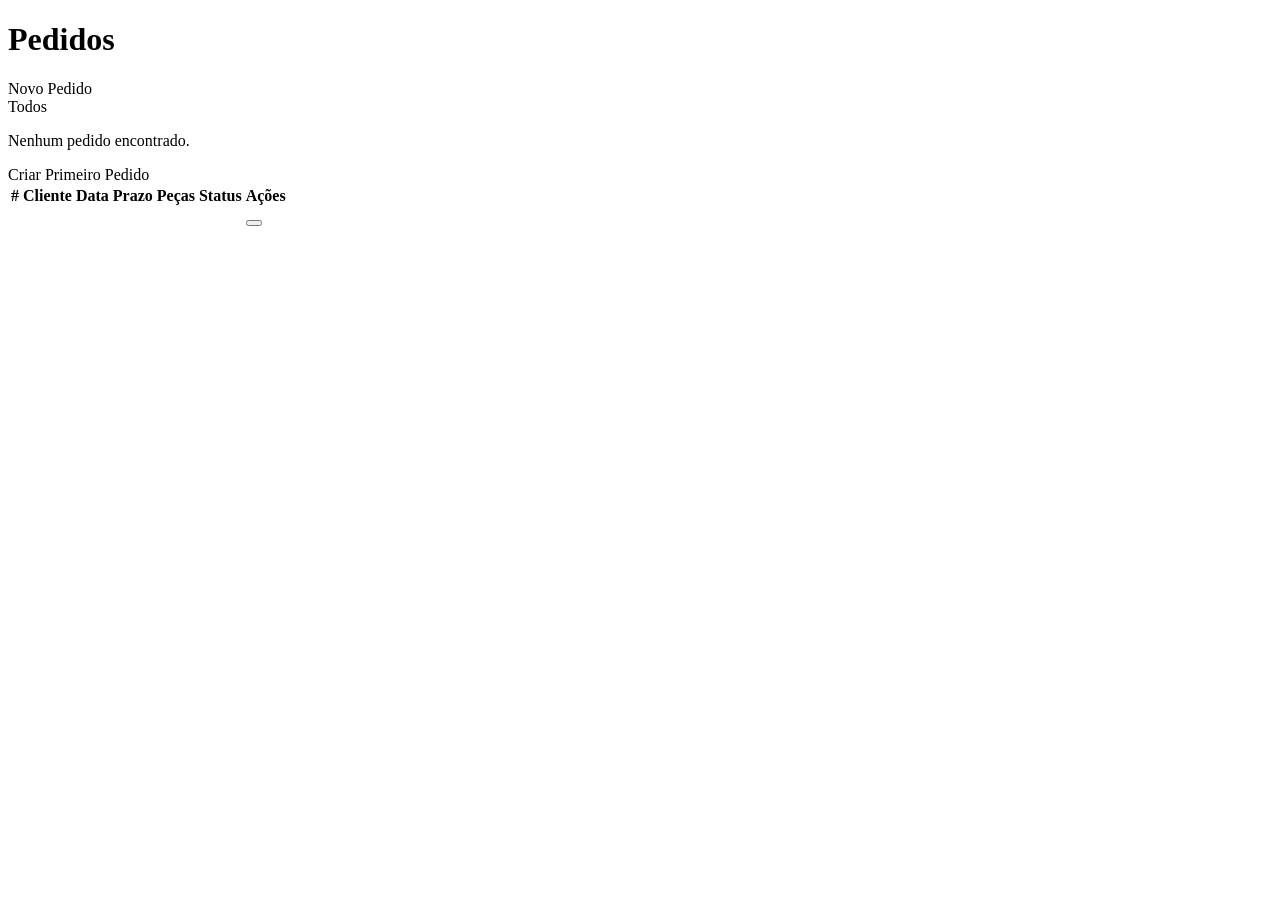
<file: target/classes/templates/pedidos/lista.html>
<!DOCTYPE html>
<html lang="pt-BR" xmlns:th="http://www.thymeleaf.org" th:replace="~{layout :: layout(~{::content})}">
<body><th:block th:fragment="content">
<div class="page-header">
    <div><h1><i class="fas fa-clipboard-list"></i> Pedidos</h1></div>
    <a th:href="@{/pedidos/novo}" class="btn btn-primary"><i class="fas fa-plus"></i> Novo Pedido</a>
</div>
<div class="filter-bar">
    <a th:href="@{/pedidos}" class="filter-btn" th:classappend="${filtroStatus == null ? 'active' : ''}">Todos</a>
    <a th:each="s : ${statusList}" th:href="@{/pedidos(status=${s.name()})}" th:text="${s.descricao}"
       class="filter-btn" th:classappend="${filtroStatus == s.name() ? 'active' : ''}"></a>
</div>
<div class="section-card">
    <div th:if="${#lists.isEmpty(pedidos)}" class="empty-state">
        <i class="fas fa-clipboard-list"></i><p>Nenhum pedido encontrado.</p>
        <a th:href="@{/pedidos/novo}" class="btn btn-primary">Criar Primeiro Pedido</a>
    </div>
    <table th:unless="${#lists.isEmpty(pedidos)}" class="table">
        <thead><tr><th>#</th><th>Cliente</th><th>Data</th><th>Prazo</th><th>Peças</th><th>Status</th><th>Ações</th></tr></thead>
        <tbody>
        <tr th:each="p : ${pedidos}">
            <td th:text="'#'+${p.id}"></td>
            <td><a th:href="@{'/clientes/'+${p.cliente.id}}" th:text="${p.cliente.nome}" class="link"></a></td>
            <td th:text="${#temporals.format(p.dataPedido,'dd/MM/yyyy')}"></td>
            <td th:text="${p.prazoEntrega != null ? #temporals.format(p.prazoEntrega,'dd/MM/yyyy') : '—'}"></td>
            <td th:text="${p.totalPecas}"></td>
            <td><span class="badge" th:classappend="'badge-'+${p.status.name().toLowerCase()}" th:text="${p.status.descricao}"></span></td>
            <td class="actions-cell">
                <a th:href="@{'/pedidos/'+${p.id}}" class="btn btn-sm btn-outline"><i class="fas fa-eye"></i></a>
                <a th:href="@{'/pedidos/'+${p.id}+'/editar'}" class="btn btn-sm btn-warning"><i class="fas fa-edit"></i></a>
                <form th:action="@{'/pedidos/'+${p.id}+'/deletar'}" method="post" onsubmit="return confirm('Remover pedido?')">
                    <button type="submit" class="btn btn-sm btn-danger"><i class="fas fa-trash"></i></button>
                </form>
            </td>
        </tr>
        </tbody>
    </table>
</div>
</th:block></body></html>
</file>
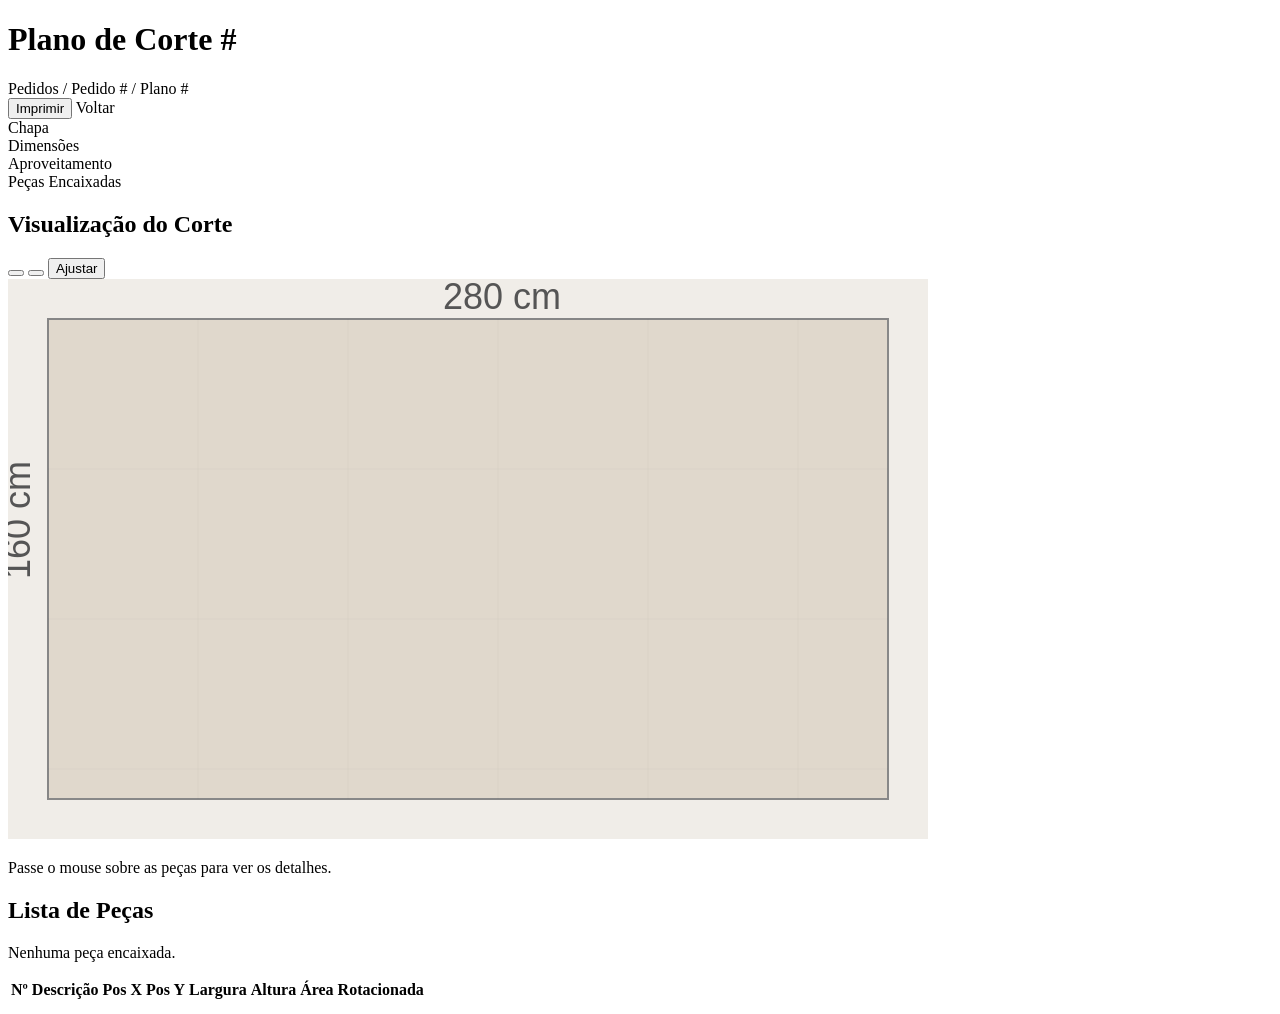
<file: target/classes/templates/plano/visualizar.html>
<!DOCTYPE html>
<html lang="pt-BR" xmlns:th="http://www.thymeleaf.org" th:replace="~{layout :: layout(~{::content})}">
<body><th:block th:fragment="content">
<div class="page-header">
    <div>
        <h1><i class="fas fa-drafting-compass"></i> Plano de Corte #<span th:text="${plano.id}"></span></h1>
        <nav class="breadcrumb">
            <a th:href="@{/pedidos}">Pedidos</a> /
            <a th:href="@{'/pedidos/'+${plano.pedido.id}}">Pedido #<span th:text="${plano.pedido.id}"></span></a> /
            Plano #<span th:text="${plano.id}"></span>
        </nav>
    </div>
    <div class="header-actions">
        <button onclick="window.print()" class="btn btn-outline"><i class="fas fa-print"></i> Imprimir</button>
        <a th:href="@{'/pedidos/'+${plano.pedido.id}}" class="btn btn-outline"><i class="fas fa-arrow-left"></i> Voltar</a>
    </div>
</div>

<div class="cards-grid-4">
    <div class="stat-card">
        <span class="stat-label">Chapa</span>
        <span class="stat-value" th:text="${plano.chapa.material}+' '+${plano.chapa.cor}"></span>
    </div>
    <div class="stat-card">
        <span class="stat-label">Dimensões</span>
        <span class="stat-value" th:text="${plano.chapa.largura}+' × '+${plano.chapa.altura}+' cm'"></span>
    </div>
    <div class="stat-card stat-green">
        <span class="stat-label">Aproveitamento</span>
        <span class="stat-value" th:text="${plano.aproveitamento}+'%'"></span>
    </div>
    <div class="stat-card">
        <span class="stat-label">Peças Encaixadas</span>
        <span class="stat-value" th:text="${plano.totalPecasEncaixadas}+' / '+(${plano.totalPecasEncaixadas}+${plano.totalPecasNaoEncaixadas})"></span>
    </div>
</div>

<div class="section-card canvas-section">
    <div class="section-header">
        <h2><i class="fas fa-vector-square"></i> Visualização do Corte</h2>
        <div class="canvas-controls">
            <button onclick="zoomIn()" class="btn btn-sm btn-outline"><i class="fas fa-search-plus"></i></button>
            <button onclick="zoomOut()" class="btn btn-sm btn-outline"><i class="fas fa-search-minus"></i></button>
            <button onclick="resetZoom()" class="btn btn-sm btn-outline"><i class="fas fa-expand"></i> Ajustar</button>
        </div>
    </div>
    <div class="canvas-wrapper">
        <canvas id="planoCanvas"></canvas>
    </div>
    <p class="canvas-hint"><i class="fas fa-info-circle"></i> Passe o mouse sobre as peças para ver os detalhes.</p>
</div>

<div class="section-card">
    <h2><i class="fas fa-list"></i> Lista de Peças</h2>
    <div th:if="${#lists.isEmpty(plano.pecasPositionadas)}" class="empty-state">
        <i class="fas fa-exclamation-triangle"></i><p>Nenhuma peça encaixada.</p>
    </div>
    <table th:unless="${#lists.isEmpty(plano.pecasPositionadas)}" class="table">
        <thead><tr><th>Nº</th><th>Descrição</th><th>Pos X</th><th>Pos Y</th><th>Largura</th><th>Altura</th><th>Área</th><th>Rotacionada</th></tr></thead>
        <tbody>
        <tr th:each="p : ${plano.pecasPositionadas}">
            <td><span class="peca-num" th:text="${p.numeroPeca}"></span></td>
            <td th:text="${p.descricao}"></td>
            <td th:text="${p.x}+' cm'"></td>
            <td th:text="${p.y}+' cm'"></td>
            <td th:text="${p.largura}+' cm'"></td>
            <td th:text="${p.altura}+' cm'"></td>
            <td th:text="${#numbers.formatDecimal(p.largura*p.altura/10000,1,3)}+' m²'"></td>
            <td th:text="${p.rotacionada ? 'Sim (90°)' : 'Não'}"></td>
        </tr>
        </tbody>
    </table>
</div>

<script th:inline="javascript">
const PECAS = /*[[${pecasJson}]]*/ [];
const CHAPA_W = /*[[${chapaLargura}]]*/ 280;
const CHAPA_H = /*[[${chapaAltura}]]*/ 160;
</script>
<script>
const canvas = document.getElementById('planoCanvas');
const ctx = canvas.getContext('2d');
const CORES = ['#4A90D9','#E8734A','#5CB85C','#9B59B6','#F39C12','#1ABC9C','#E74C3C','#3498DB','#2ECC71','#F1C40F','#E67E22','#16A085','#8E44AD'];
let escala = 1, ox = 40, oy = 40, hovered = null;

function fit() {
    const mw = canvas.parentElement.clientWidth - 80, mh = 560;
    return Math.min(mw / CHAPA_W, mh / CHAPA_H, 3);
}

function shade(c, p) {
    return '#' + [1,3,5].map(i => Math.min(255,Math.max(0,parseInt(c.slice(i,i+2),16)+p)).toString(16).padStart(2,'0')).join('');
}

function draw() {
    const cw = CHAPA_W * escala + ox*2, ch = CHAPA_H * escala + oy*2;
    canvas.width = cw; canvas.height = ch;
    ctx.fillStyle = '#f0ede8'; ctx.fillRect(0,0,cw,ch);

    // Chapa
    ctx.fillStyle = '#e0d8cc'; ctx.fillRect(ox,oy,CHAPA_W*escala,CHAPA_H*escala);
    ctx.strokeStyle='#888'; ctx.lineWidth=2; ctx.strokeRect(ox,oy,CHAPA_W*escala,CHAPA_H*escala);

    // Grid
    ctx.strokeStyle='rgba(0,0,0,0.05)'; ctx.lineWidth=0.5;
    const gs = 50*escala;
    for(let x=ox;x<=ox+CHAPA_W*escala;x+=gs){ctx.beginPath();ctx.moveTo(x,oy);ctx.lineTo(x,oy+CHAPA_H*escala);ctx.stroke();}
    for(let y=oy;y<=oy+CHAPA_H*escala;y+=gs){ctx.beginPath();ctx.moveTo(ox,y);ctx.lineTo(ox+CHAPA_W*escala,y);ctx.stroke();}

    // Dimensões
    ctx.fillStyle='#555'; ctx.font=`${Math.max(10,12*escala)}px sans-serif`;
    ctx.fillText(CHAPA_W+' cm', ox+CHAPA_W*escala/2-25, oy-10);
    ctx.save(); ctx.translate(ox-18,oy+CHAPA_H*escala/2); ctx.rotate(-Math.PI/2);
    ctx.fillText(CHAPA_H+' cm',-20,0); ctx.restore();

    // Peças
    PECAS.forEach((p,i) => {
        const px=ox+p.x*escala+1, py=oy+p.y*escala+1, pw=p.largura*escala-2, ph=p.altura*escala-2;
        const cor = CORES[i%CORES.length], isH = hovered && hovered.numero===p.numero;
        if(isH){ctx.shadowColor='rgba(0,0,0,.3)';ctx.shadowBlur=10;}
        ctx.globalAlpha = isH ? 1 : 0.85;
        ctx.fillStyle = isH ? shade(cor,-20) : cor;
        ctx.fillRect(px,py,pw,ph);
        ctx.globalAlpha=1; ctx.shadowBlur=0;
        ctx.strokeStyle=shade(cor,-40); ctx.lineWidth=isH?2.5:1.5;
        ctx.strokeRect(px,py,pw,ph);
        const fs=Math.max(8,Math.min(13,pw/4,ph/3));
        ctx.fillStyle='#fff'; ctx.font=`bold ${fs}px sans-serif`;
        ctx.textAlign='center'; ctx.textBaseline='middle';
        if(pw>18&&ph>12) ctx.fillText(p.numero,px+pw/2,py+ph/2-(pw>35&&ph>25?fs/2:0));
        if(pw>35&&ph>25){ctx.font=`${Math.max(7,fs-2)}px sans-serif`; ctx.fillText(p.largura+'×'+p.altura,px+pw/2,py+ph/2+fs/2+1);}
        ctx.textAlign='left'; ctx.textBaseline='alphabetic';
    });
}

const tip = document.createElement('div'); tip.className='canvas-tooltip'; document.body.appendChild(tip);

canvas.addEventListener('mousemove', e => {
    const r = canvas.getBoundingClientRect(), mx=e.clientX-r.left, my=e.clientY-r.top;
    hovered = PECAS.find(p => mx>=ox+p.x*escala && mx<=ox+(p.x+p.largura)*escala && my>=oy+p.y*escala && my<=oy+(p.y+p.altura)*escala) || null;
    if(hovered){
        canvas.style.cursor='pointer'; tip.style.display='block';
        tip.style.left=(e.pageX+14)+'px'; tip.style.top=(e.pageY-30)+'px';
        tip.innerHTML=`<strong>#${hovered.numero} ${hovered.descricao}</strong><br>${hovered.largura}×${hovered.altura} cm<br>Área: ${((hovered.largura*hovered.altura)/10000).toFixed(3)} m²${hovered.rotacionada?'<br><em>🔄 Rotacionada</em>':''}`;
    } else { canvas.style.cursor='default'; tip.style.display='none'; }
    draw();
});
canvas.addEventListener('mouseleave', () => { hovered=null; tip.style.display='none'; draw(); });

function zoomIn(){escala=Math.min(escala*1.2,8);draw();}
function zoomOut(){escala=Math.max(escala*0.8,0.2);draw();}
function resetZoom(){escala=fit();draw();}
window.addEventListener('load',resetZoom);
window.addEventListener('resize',resetZoom);
</script>
</th:block></body></html>
</file>
